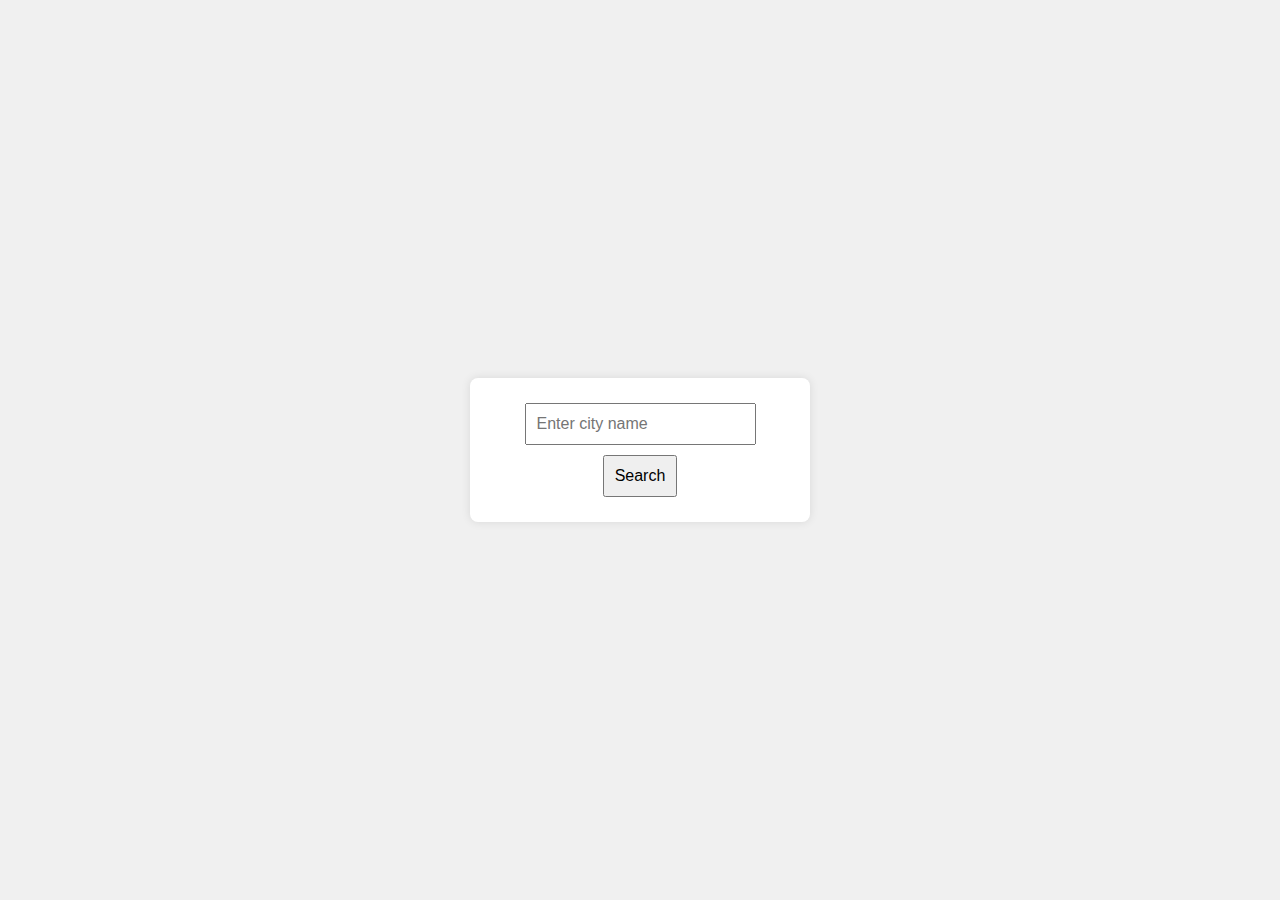
<file: Day 24 (project)/index.html>
<!DOCTYPE html>
<html lang="en">
<head>
    <meta charset="UTF-8">
    <meta name="viewport" content="width=device-width, initial-scale=1.0">
    <title>Weather App</title>
    <link rel="stylesheet" href="style.css">
</head>
<body>
    <div class="weather-container">
        <input type="text" id="cityInput" placeholder="Enter city name">
        <button id="searchButton">Search</button>
        <div id="weatherInfo"></div>
        <div id="forecastInfo"></div>
    </div>
    <script src="script.js"></script>
</body>
</html>
</file>
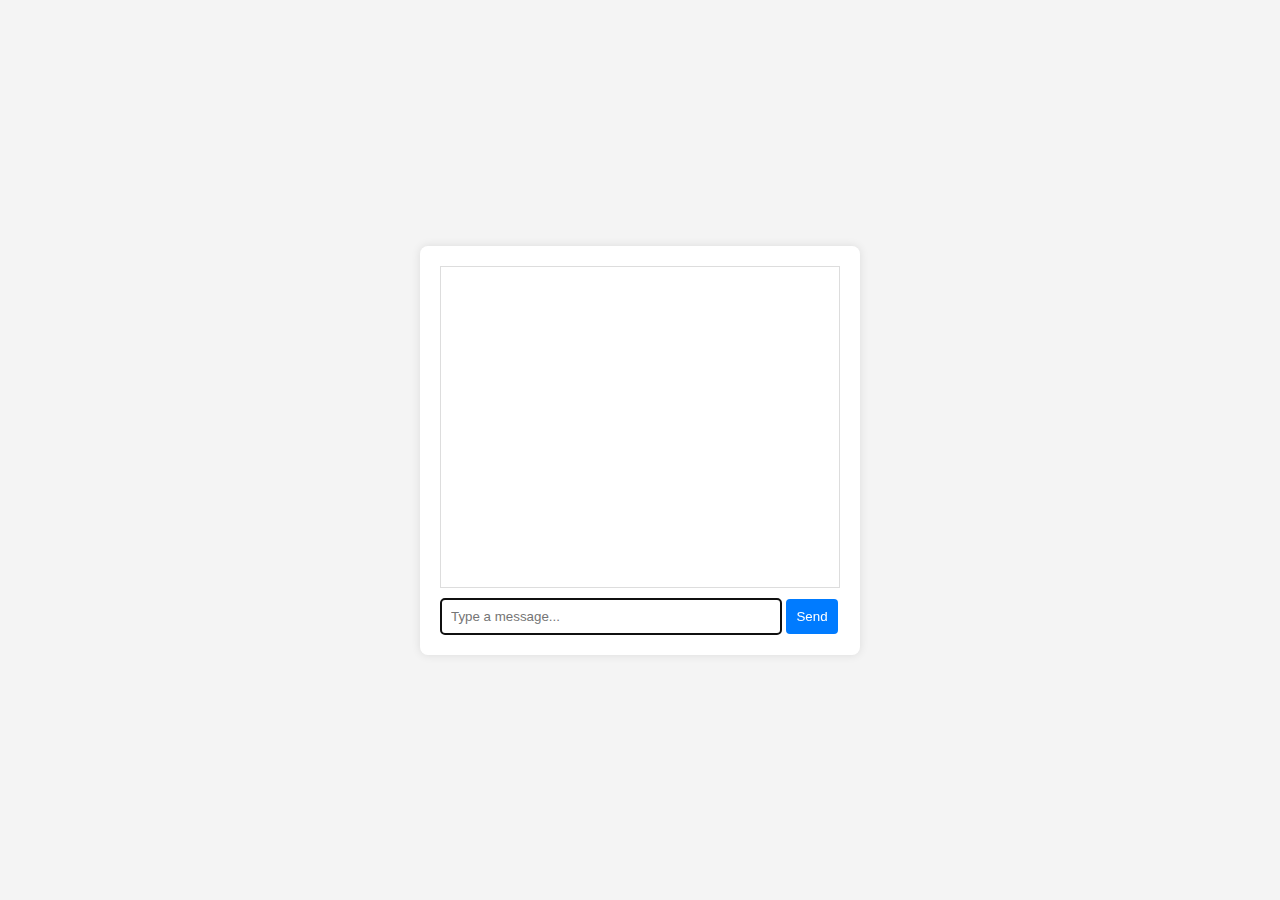
<file: Day 26 (project)/index.html>
<!DOCTYPE html>
<html lang="en">
<head>
    <meta charset="UTF-8">
    <meta name="viewport" content="width=device-width, initial-scale=1.0">
    <title>Real-Time Chat Application</title>
    <link rel="stylesheet" href="style.css">
</head>
<body>
    <div class="chat-container">
        <div id="chat-box" class="chat-box"></div>
        <input type="text" id="message-input" placeholder="Type a message..." autofocus>
        <button id="send-button">Send</button>
    </div>
    <script src="script.js"></script>
</body>
</html>
</file>
<file: Day 24 (project)/style.css>
body {
    font-family: Arial, sans-serif;
    background-color: #f0f0f0;
    display: flex;
    justify-content: center;
    align-items: center;
    height: 100vh;
    margin: 0;
}

.weather-container {
    background-color: #fff;
    padding: 20px;
    border-radius: 8px;
    box-shadow: 0 0 10px rgba(0, 0, 0, 0.1);
    text-align: center;
    width: 300px;
}

#cityInput, #searchButton {
    padding: 10px;
    margin: 5px;
    font-size: 16px;
}

#searchButton {
    cursor: pointer;
}

.forecast {
    margin-top: 10px;
    transition: transform 0.3s ease;
}

.forecast:hover {
    transform: scale(1.05);
}

img {
    width: 50px;
    height: 50px;
}
</file>
<file: Day 26 (project)/style.css>
body {
    font-family: Arial, sans-serif;
    display: flex;
    justify-content: center;
    align-items: center;
    height: 100vh;
    background-color: #f4f4f4;
    margin: 0;
}

.chat-container {
    width: 400px;
    background-color: #fff;
    border-radius: 8px;
    box-shadow: 0 0 10px rgba(0, 0, 0, 0.1);
    padding: 20px;
}

.chat-box {
    height: 300px;
    border: 1px solid #ddd;
    padding: 10px;
    overflow-y: scroll;
    margin-bottom: 10px;
}

#message-input {
    width: calc(100% - 80px);
    padding: 10px;
    border: 1px solid #ddd;
    border-radius: 4px;
}

#send-button {
    padding: 10px;
    background-color: #007bff;
    color: #fff;
    border: none;
    border-radius: 4px;
    cursor: pointer;
}

#send-button:hover {
    background-color: #0056b3;
}
</file>
